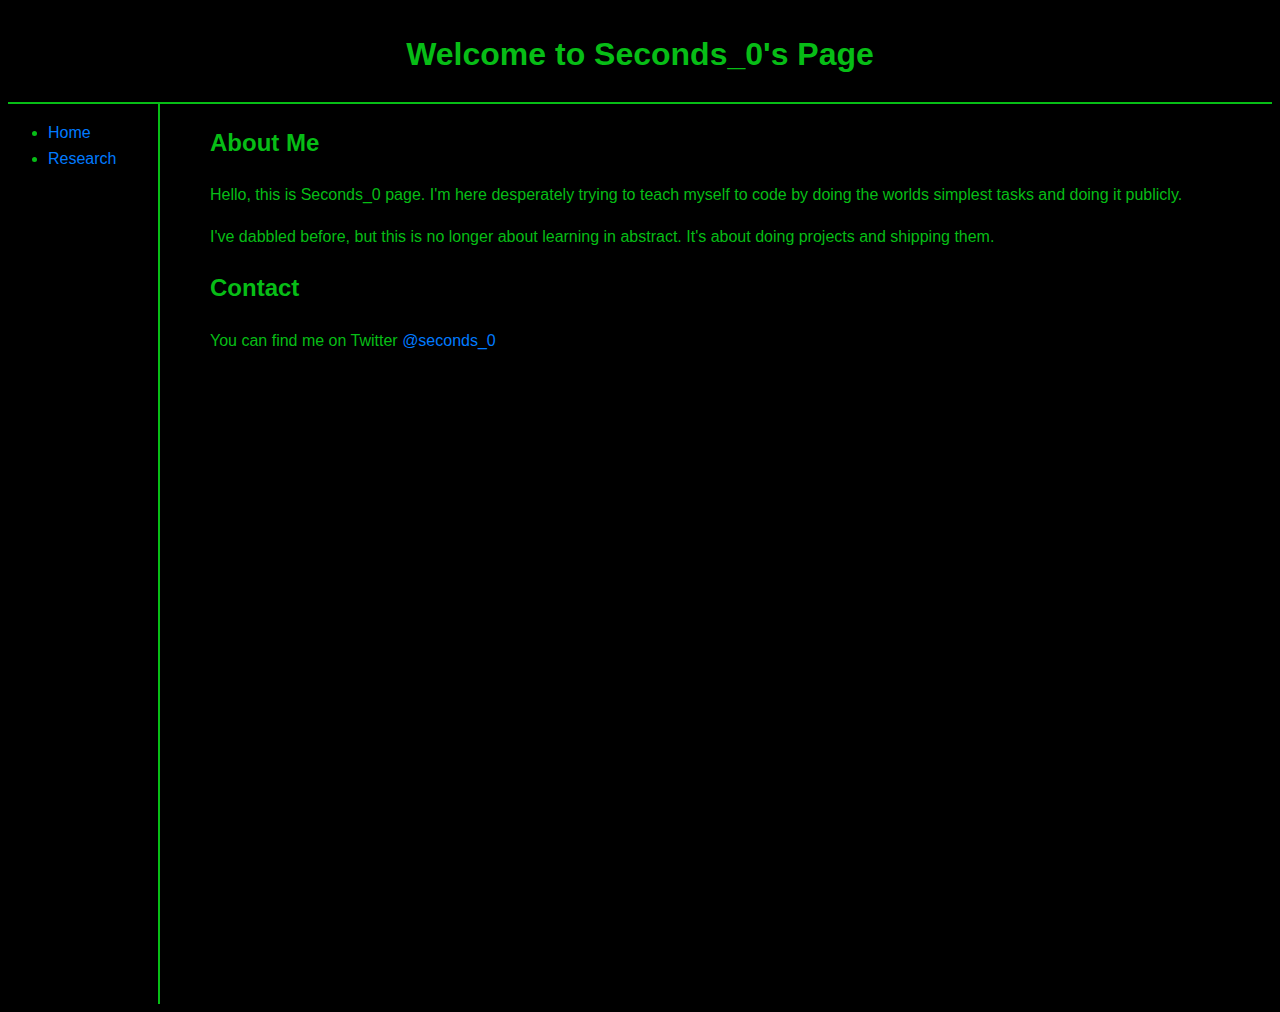
<file: index.html>
<!DocType html>

<html lang="en">
  
    <head>
        <title> Seconds_0's Page</title>
        <meta charset="UTF-8">
        <meta name="viewport" content="width=device-width,initial-scale=1">
        <link rel="stylesheet" type="text/css" href="styles.css">
    </head>
    <style>
        ul.square {
            list-style-type: square;
            list-style-position: outside;
        }
        ol.numbers {
            list-style-type:upper-latin;
            list-style-position: outside;
        }
        
    </style>
  
    <body>
        <div id="preloader"></div>
        <div class="title-container">
            <div class="title-content">
                <h1>Welcome to Seconds_0's Page</h1>
            </div>
        </div>

        <div class="navbar-and-content">
            <nav id="ele_navbar">
                
            </nav>

            <div class="content">
                <section>
                    <h2> About Me</h2>
                    <p> Hello, this is Seconds_0 page. I'm here desperately trying to teach myself to code by doing the worlds simplest tasks and doing it publicly.</p>
                    <p> I've dabbled before, but this is no longer about learning in abstract. It's about doing projects and shipping them.</p>
                </section>
                <section> 
                </section>
                <section>
                    <h2>Contact</h2>
                    <p> You can find me on Twitter <a href="https://twitter.com/seconds_0" target="_blank">@seconds_0</a></p>
                </section>
            </div>

        </div>
<!-- /* Scripts */ -->
        <script src="navbar/ele_navbar.js"></script> 

    </body>
</html>
</file>
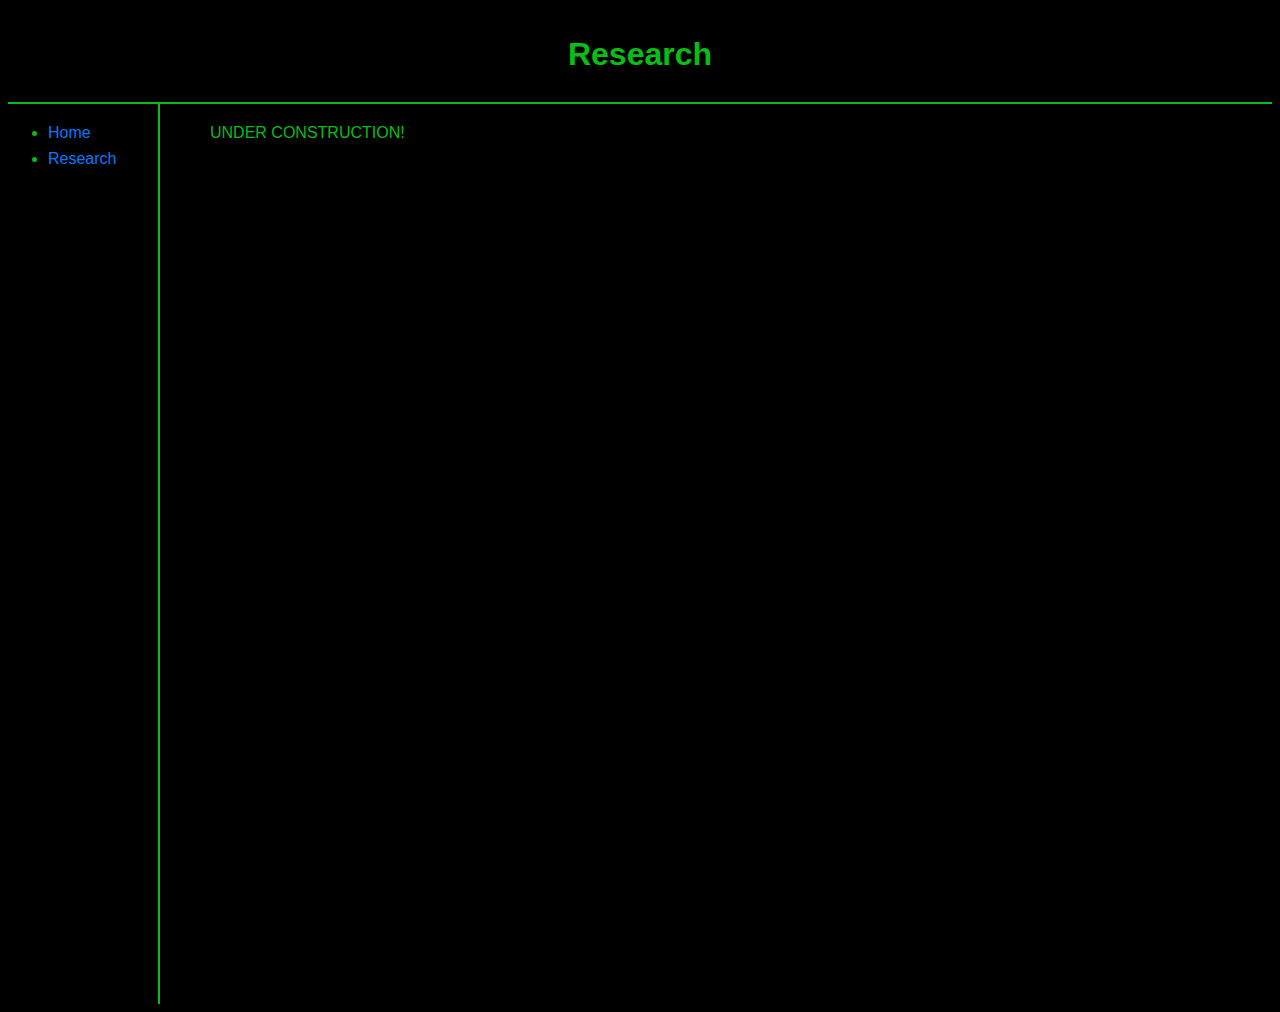
<file: page_research.html>
<!DOCTYPE html>
<html>
<head>
    <title>Seconds0 - Research</title>
    <link rel="stylesheet" type="text/css" href="styles.css"> 
    <meta charset="UTF-8">
    <meta name="viewport" content="width=device-width,initial-scale=1">
</head>
<body>
    <div id="preloader"></div>
    <div class="title-container">
        <div class="title-content">
            <h1>Research</h1>
        </div>
    </div>

    <div class="navbar-and-content">
        <nav id="ele_navbar">
            
        </nav>

        <div class="content">
            <section>
                <p>UNDER CONSTRUCTION!</p>
            </section>
        </div>

    </div>
<!-- /* Scripts here */ -->
    <script src="navbar/ele_navbar.js"></script> 

</body>
</body>
</html>
</file>
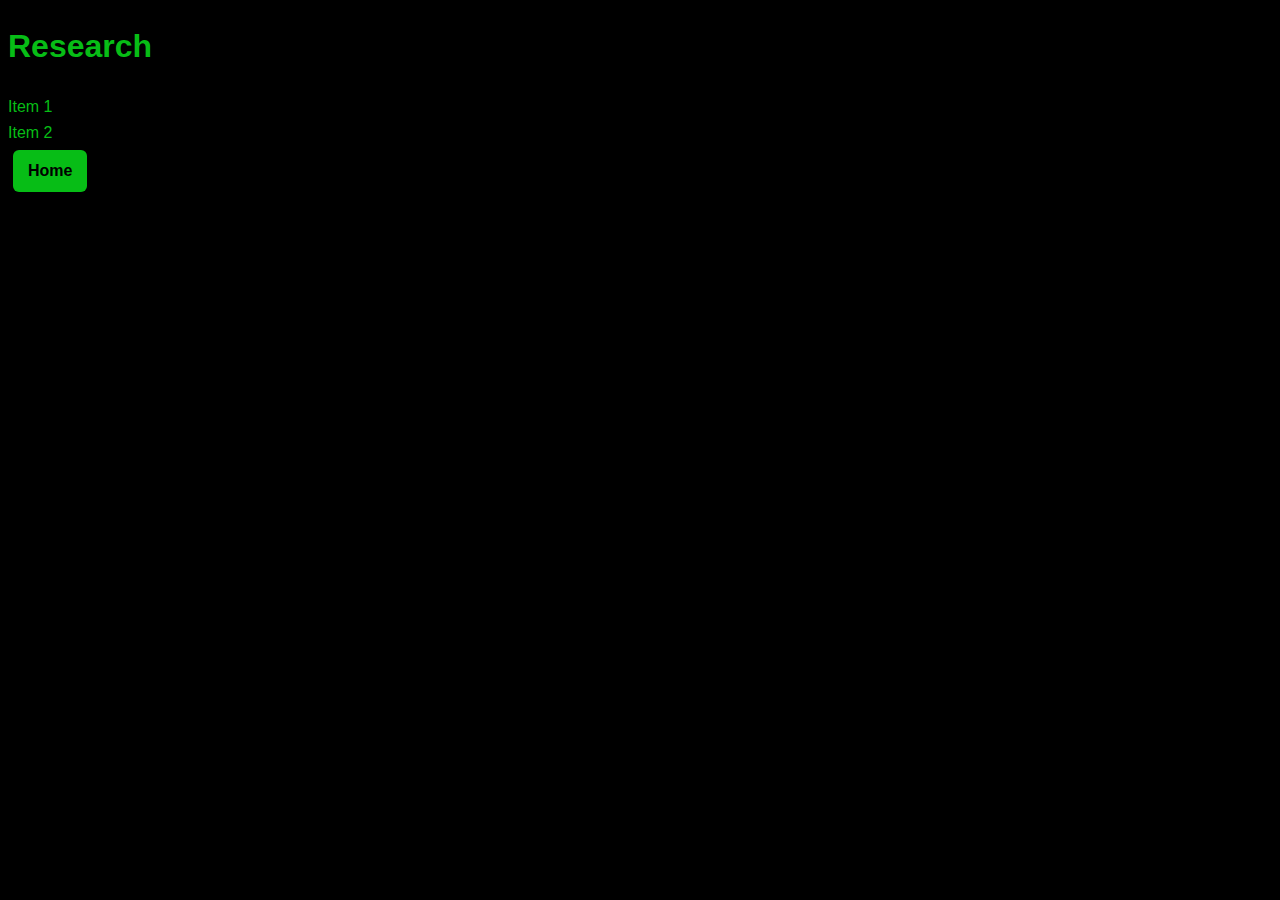
<file: research.html>
<!DOCTYPE html>
<html>
<head>
    <title>Seconds0 - Research</title>
    <link rel="stylesheet" type="text/css" href="styles.css"> 
</head>
<body>
    <header>
   
    </header>

    <main>
        <h1>Research</h1>
        <section>
            <ul.square>
                <li>Item 1</li>
                <li>Item 2</li>
            </ul.square></ul>
        </section>
    </main>

   
</body>
<footer>
    <a herf="index.html" class="home-button">Home</a>

</footer>
</html>
</file>
<file: styles.css>
body {
    font-family: Verdana, Geneva, Tahoma, sans-serif;
    line-height: 1.6;
    background-color: rgb(0, 0, 0);
    color:rgb(7, 189, 22);
   
}
@keyframes bounce {
    0% { transform: translateY(-10px);}
    50% { transform: translateY(10px);}
    100% { transform: translateY(-10px);}
}

a:link {
    color: rgb(0, 123, 255); 
    text-decoration: none;
}

a:visited {
    color: rgb(153, 102, 255); 
    text-decoration: underline;
}

a:hover {
    color: rgb(255, 159, 64); 
    text-decoration: underline;
}

a:active {
    color: rgb(255, 99, 71); 
}



.home-button {
    display: inline-block;
    padding: 8px 15px;
    margin: 5px;
    background-color: rgb(7, 189, 22);
    color: black;
    text-align: center;
    text-decoration: none;
    font-weight: bold;
    border-radius: 6px;
        
}

.home-button:link{
    color:black;
}

.home-button:visited{
    color:black;
}

.home-button:hover {
    background-color:black;
    color:rgb(7, 189, 22);
    text-decoration: none;
    
    }

.title-container{
    width: 100%;
    background-color: black;
    display: flex;
    flex-direction: column;
    border-bottom: 2px solid rgb(7, 189, 22);
        
}

.title-content{
    color: rgb(7, 189, 22);
    text-align: center;
    animation: bounce 2s infinite;
}

.navbar-and-content{
    flex-direction: row;
    opacity: 0;
    transition: opacity 0.5s ease-in-out;
}

#ele_navbar {
    flex: 0 0 150px;
    height:100vh;
    background-color:black;
    border-right: 2px solid rgb(7, 189, 22);
    }

.content {
    flex-grow: 1;
    margin-left: 50px;
    
}

.flex-layout {
    display: flex;
    flex-direction: row;
    justify-content: flex-start;
}
</file>
